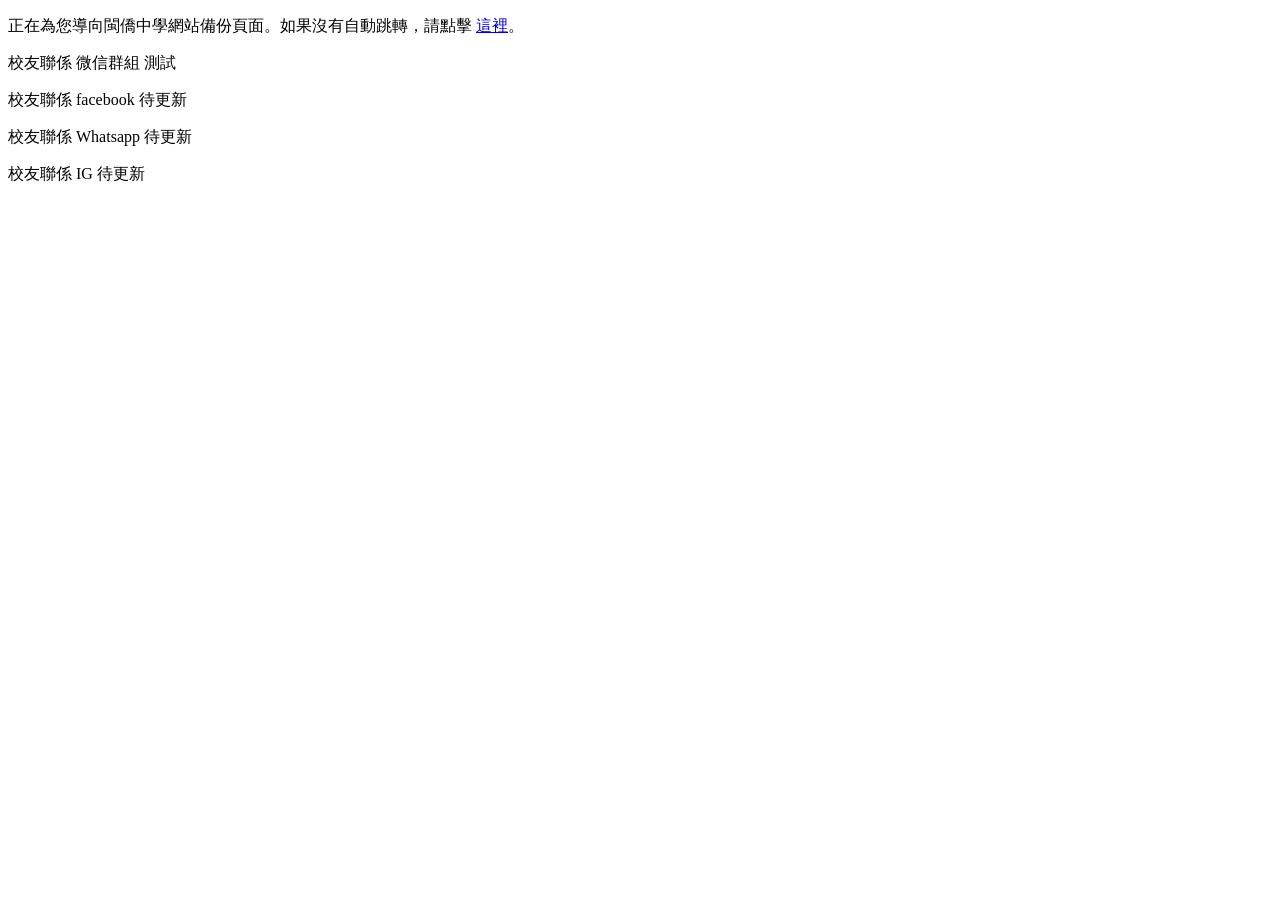
<file: index.html>
<!DOCTYPE html>
<html lang="zh-HK">
<head>
    <meta charset="UTF-8">
    <meta http-equiv="refresh" content=6; url=tc/index.php@.html">
    <title>正在重新導向...</title>
</head>
<body>
    <p>正在為您導向閩僑中學網站備份頁面。如果沒有自動跳轉，請點擊 <a href="tc/index.php@.html">這裡</a>。</p>
    <p>校友聯係 微信群組 測試</p>
    <p>校友聯係 facebook 待更新</p>
    <p>校友聯係 Whatsapp 待更新</p>
    <p>校友聯係 IG 待更新</p>
</body>
</html>
</file>
